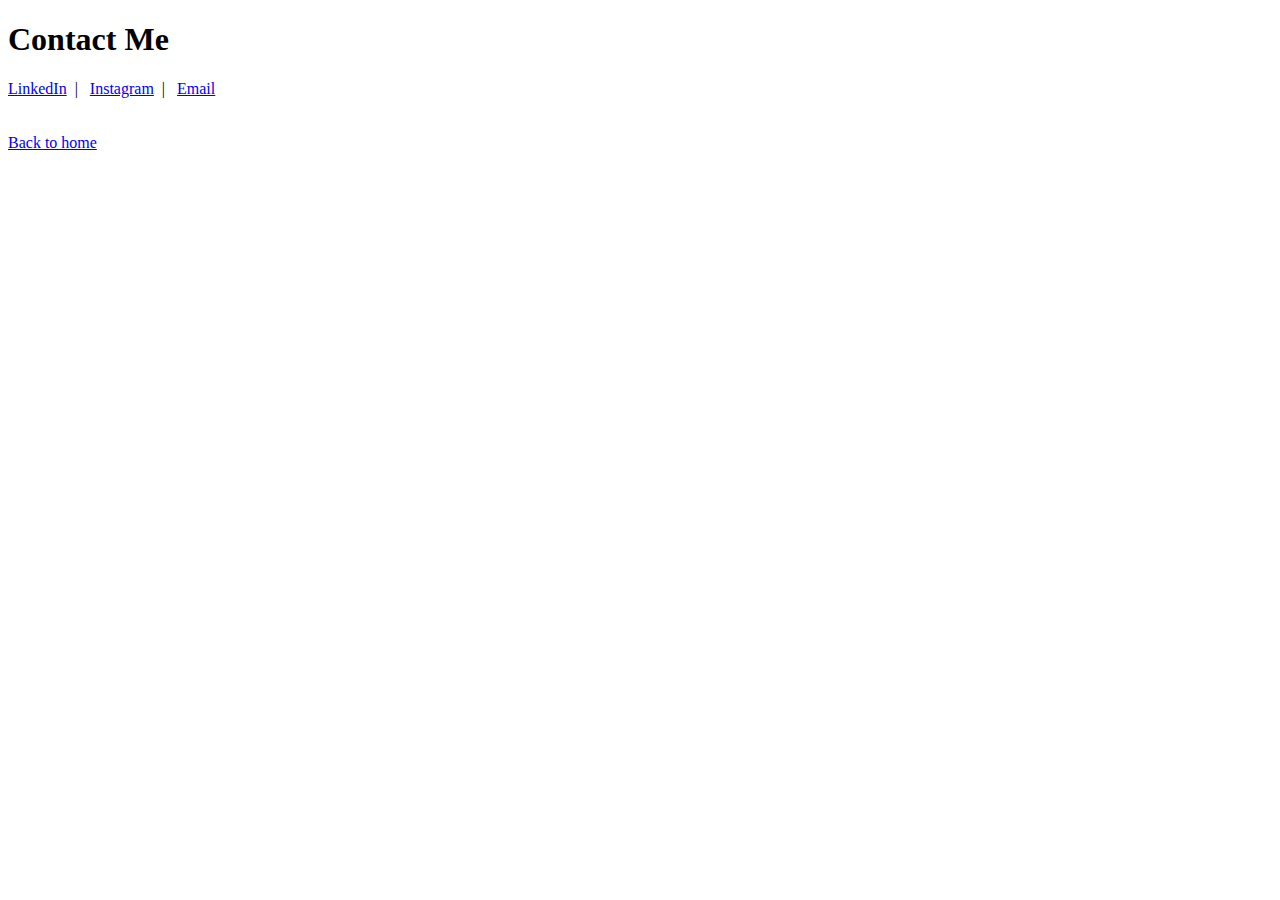
<file: contact.html>
<!DOCTYPE html>
<html lang="en">
<head>
    <meta charset="UTF-8">
    <meta http-equiv="X-UA-Compatible" content="IE=edge">
    <meta name="viewport" content="width=device-width, initial-scale=1.0">
    <title>Contact Me</title>
</head>
<body>
    <form action="" method="post">
        <h1>Contact Me</h1>
        <a href="https://www.linkedin.com/in/deepali-sohane-a998831aa/">LinkedIn</a>&nbsp;&nbsp;|&nbsp;&nbsp;
        <a href="https://www.instagram.com/iamdeepalisohane/">Instagram</a>&nbsp;&nbsp;|&nbsp;&nbsp;
        <a href="mailto:https://mail.google.com/mail/u/0/#inbox">Email</a>
    </form>
    <br><br>
    <a href="index.html">Back to home</a>
</body>
</html>
</file>
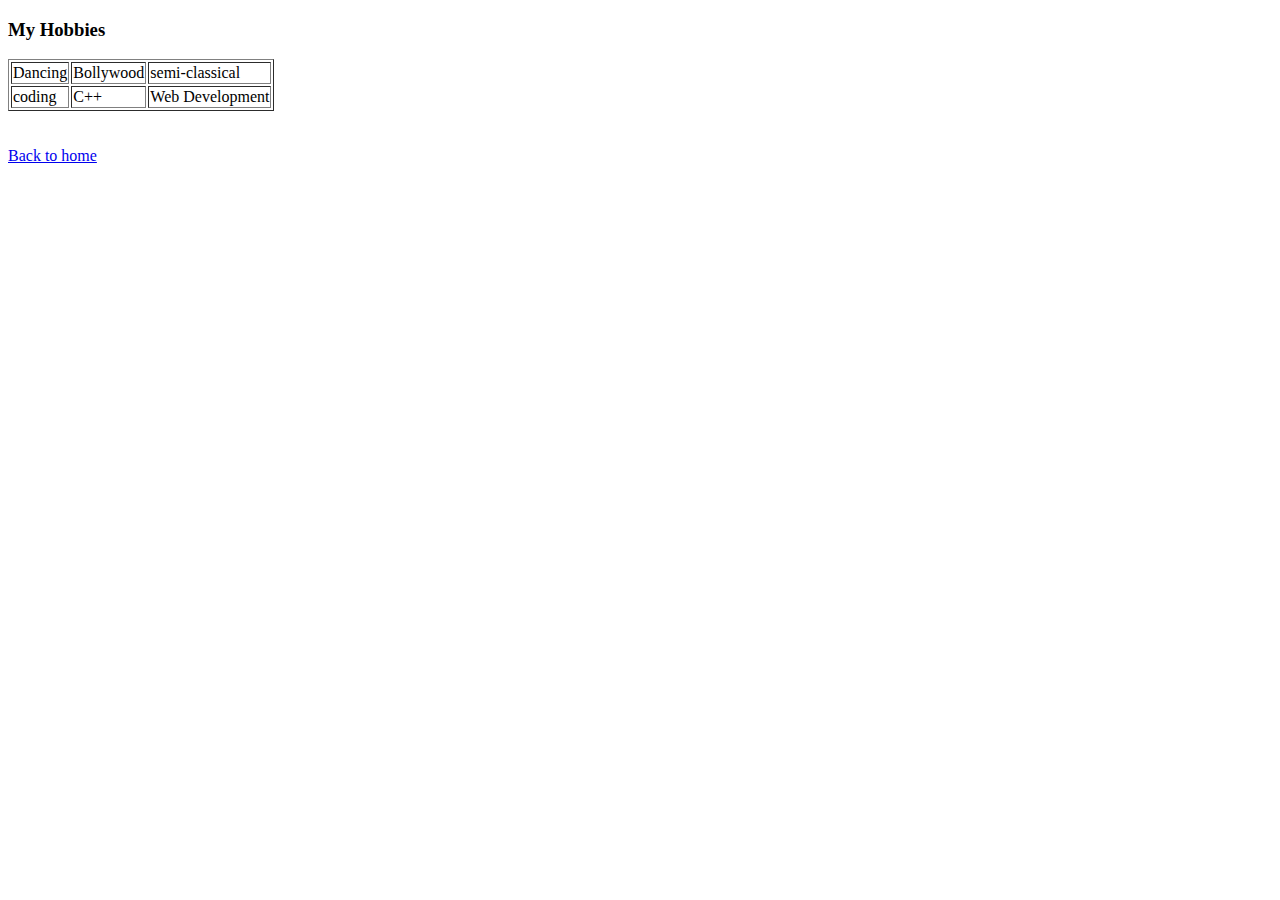
<file: Hobbies.html>
<!DOCTYPE html>
<html lang="en">
<head>
    <meta charset="UTF-8">
    <meta http-equiv="X-UA-Compatible" content="IE=edge">
    <meta name="viewport" content="width=device-width, initial-scale=1.0">
    <title>Hobbies</title>
</head>
<body>
    <h3>My Hobbies</h3>
    <table border="1">
        <tr>
            <td>Dancing</td>
            <td>Bollywood</td>
            <td>semi-classical</td>
        </tr>
        <tr>
            <td>coding</td>
            <td>C++</td>
            <td>Web Development</td>
        </tr>
    </table>
    <br><br>
    <a href="index.html">Back to home</a>
</body>
</html>
</file>
